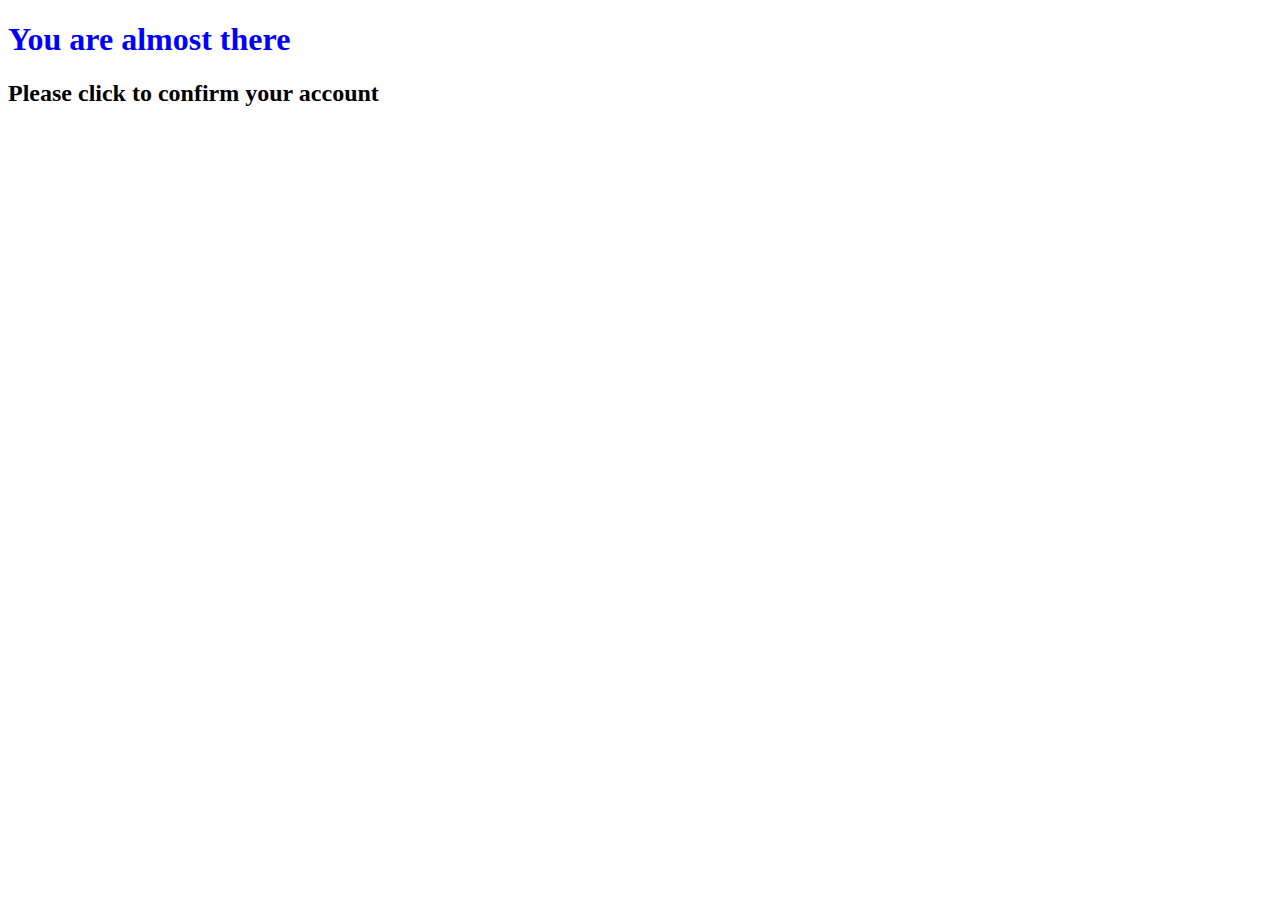
<file: templates/authentication/mail_body.html>
<!DOCTYPE html>
<html lang="en">

<head>
    <meta charset="UTF-8">
    <meta http-equiv="X-UA-Compatible" content="IE=edge">
    <meta name="viewport" content="width=device-width, initial-scale=1.0">
    <style>
        h1 {
            color: blue;
        }
    </style>
    <title>Document</title>
</head>

<body>
    <h1>You are almost there</h1>
    <h2>Please click
        <a href="{{ link }}"></a>to confirm your account</h2>

</body>

</html>
</file>
